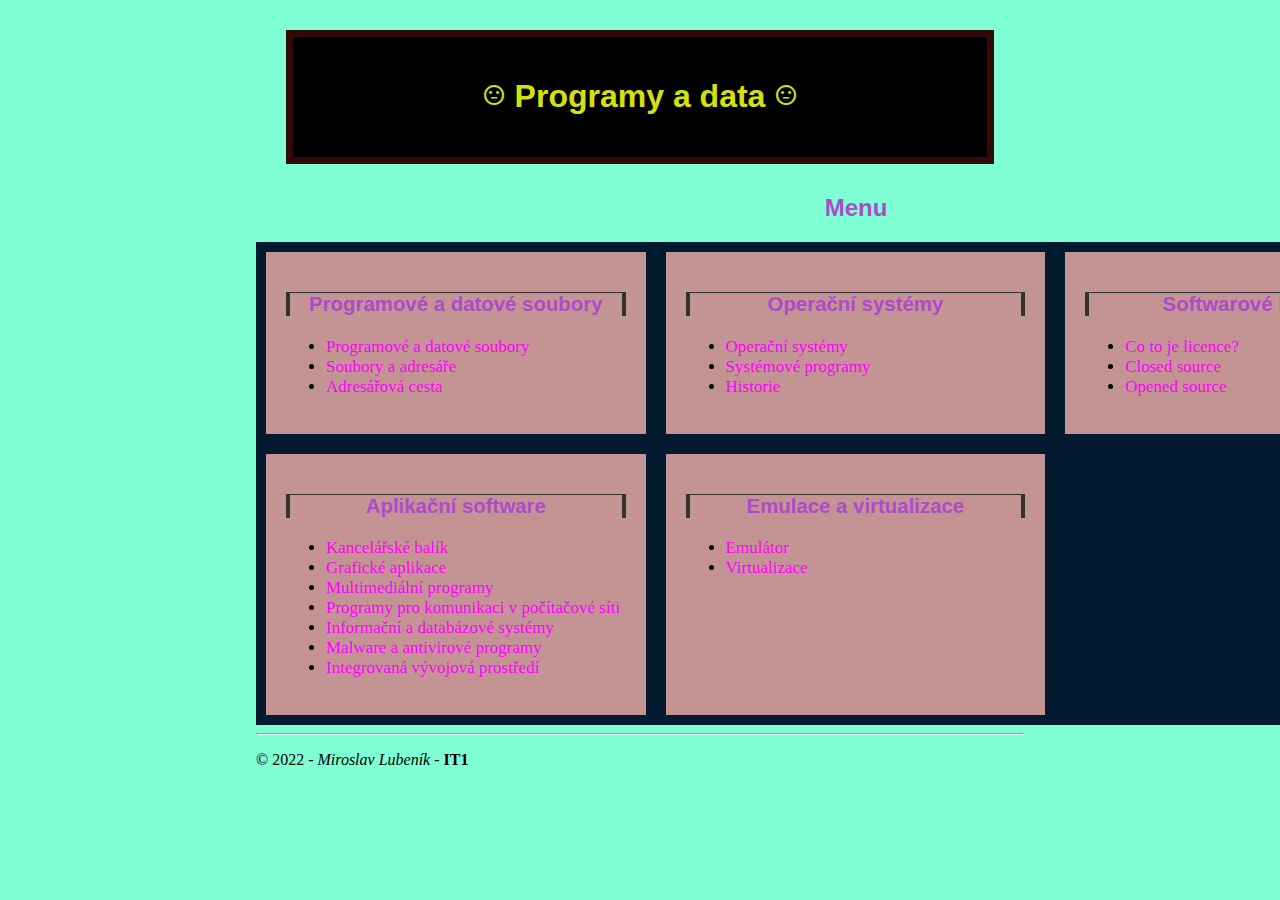
<file: index.html>
<!DOCTYPE html>
<html lang="cs">
   <head>
    <title>Úvod</title>
    <meta charset="UTF-8">
    <meta name="viewport" content="width=device-width, initial-scale=1">
    <link href="css/style.css" rel="stylesheet">
    <link href="css/main.css" rel="stylesheet">
    <link rel="stylesheet" href="https://fonts.googleapis.com/css2?family=Material+Symbols+Outlined:opsz,wght,FILL,GRAD@20..48,100..700,0..1,-50..200" />
</head>

<body id="bg2">
    <header>
        <h1><span class="material-symbols-outlined">
            sentiment_neutral
            </span> Programy a data <span class="material-symbols-outlined">
                sentiment_neutral
                </span></h1>
    </header>
    <main class="container">
        <h2>Menu</h2>
        <div class="flex-container">
            <div>
            <h3>Programové a datové soubory</h3>
            <ul>
                <li><a href="01/index.html">Programové a datové soubory</a></li>
                <li><a href="01/index.html">Soubory a adresáře</a></li>
                <li><a href="01/index.html">Adresářová cesta</a></li>
            
            </ul>
        </div>
        <div>
            <h3>Operační systémy</h3>
            <ul>
            
                <li><a href="02/index.html">Operační systémy</a></li>
                <li><a href="02/index.html"> Systémové programy</a></li>
                <li><a href="02/index.html">Historie</a></li>
             
            </ul>
        </div>
        <div>
            <h3>Softwarové licence</h3>
            <ul>
               
                <li><a href="03/index.html">Co to je licence?</a></li>
                <li><a href="03/index.html">Closed source</a></li>
                <li><a href="03/index.html">Opened source</a></li>
            </ul>
        </div>
        <div>
            <h3>Aplikační software</h3>
            <ul>
                <li><a href="04/index.html">Kancelářské balík</a></li>
                <li><a href="04/index.html">Grafické aplikace</a></li>
                <li><a href="04/index.html">Multimediální programy</a></li>
                <li><a href="04/index.html">Programy pro komunikaci v počítačové síti</a></li>
                <li><a href="04/index.html">Informační a databázové systémy</a></li>
                <li><a href="04/index.html">Malware a antivirové programy</a></li>
                <li><a href="04/index.html">Integrovaná vývojová prostředí</a></li>
            </ul>
        </div>
        <div>
            <h3>Emulace a virtualizace</h3>
            <ul>
            
                <li><a href="05/index.html">Emulátor</a></li>
                <li><a href="05/index.html">Virtualizace</a></li>
            </ul>
            </div>
      
        </div>
    </main>
    <footer>
        <hr />
        <p>&copy; 2022 - <i>Miroslav Lubeník </i> - <b>IT1</b></p>
    </footer>
</body>

</html>
</file>
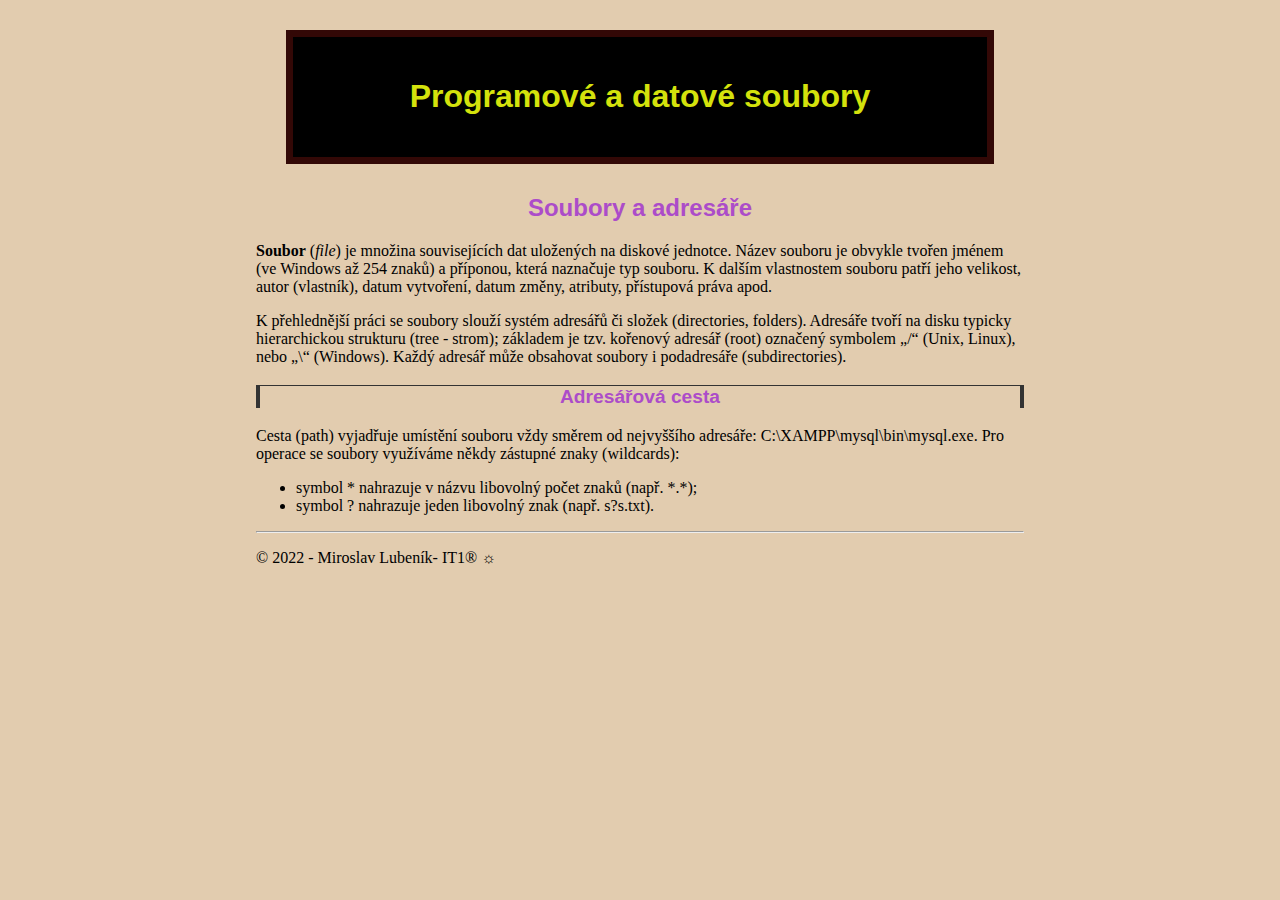
<file: 01/index.html>
<!DOCTYPE html>
<html lang="cs">
<head>
  <meta http-equiv="X-UA-Compatible" content="IE=edge">
  <title>Programové a datové soubory</title>
  <meta charset="UTF-8">
    <meta name="viewport" content="width=device-width, initial-scale=1">
    <link href="../css/style.css" rel="stylesheet">
    <link href="../css/main.css" rel="stylesheet">
    <link rel="stylesheet" href="https://fonts.googleapis.com/css2?family=Material+Symbols+Outlined:opsz,wght,FILL,GRAD@20..48,100..700,0..1,-50..200" />
</head>
<body id="bg">
  <header>
    <h1>Programové a datové soubory</h1>
  </header>
  <main>
    <h2>Soubory a adresáře</h2>
    <p><b>Soubor</b> (<i>file</i>) je množina souvisejících dat uložených na diskové jednotce. Název souboru je obvykle tvořen jménem (ve Windows až 254 znaků) a příponou, která naznačuje typ souboru. K dalším vlastnostem souboru patří jeho velikost, autor (vlastník), datum vytvoření, datum změny, atributy, přístupová práva apod.</p>
    <p>K přehlednější práci se soubory slouží systém adresářů či složek (directories, folders). Adresáře tvoří na disku typicky hierarchickou strukturu (tree - strom); základem je tzv. kořenový adresář (root) označený symbolem „/“ (Unix, Linux), nebo „\“ (Windows). Každý adresář může obsahovat soubory i podadresáře (subdirectories).</p>    
    <h3>Adresářová cesta</h3>
    <p>Cesta (path) vyjadřuje umístění souboru vždy směrem od nejvyššího adresáře: C:\XAMPP\mysql\bin\mysql.exe. Pro operace se soubory využíváme někdy zástupné znaky (wildcards):</p>
    <ul>
      <li>symbol * nahrazuje v názvu libovolný počet znaků (např. *.*);</li>
      <li>symbol ? nahrazuje jeden libovolný znak (např. s?s.txt).</li>
    </ul>    
  </main>
  <footer>
    <hr>
    <p>&copy; 2022 - Miroslav Lubeník- IT1&reg; &#x263c;</p>
  </footer>
</body>
</html>
</file>
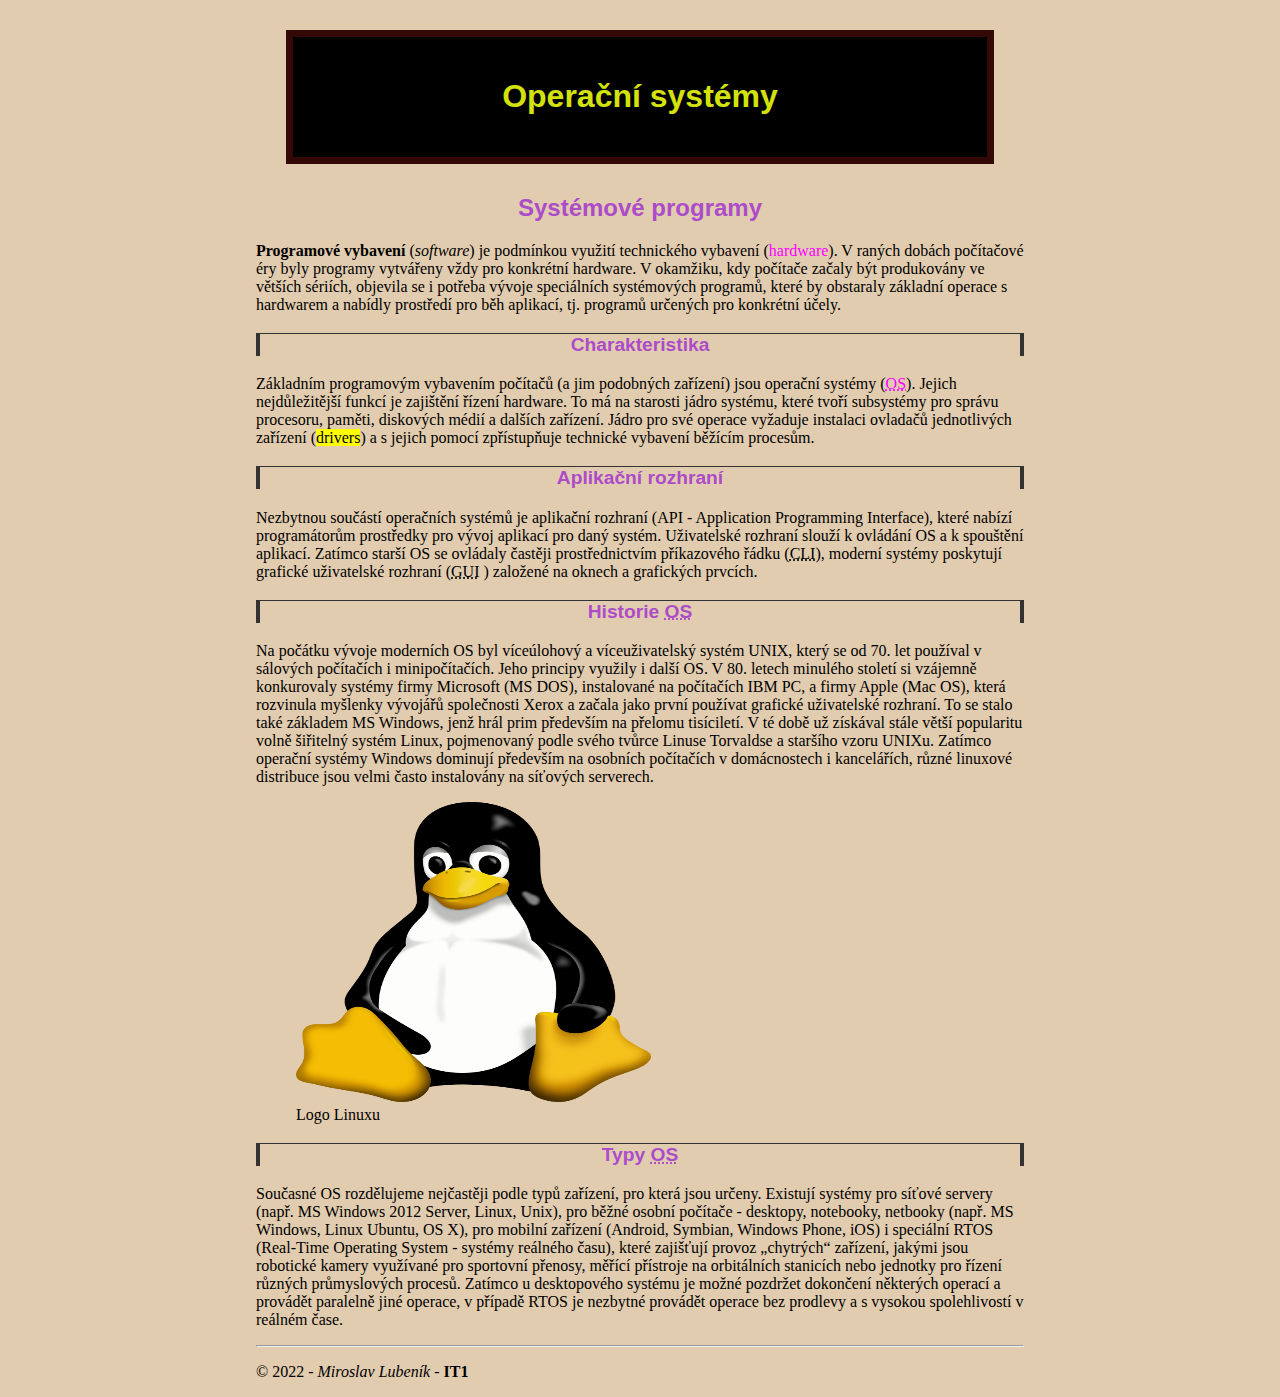
<file: 02/index.html>
<!DOCTYPE html>
<html lang="cs">
  <head>
    <title>Operační systémy</title>
    <link rel="stylesheet" href="../css/style.css">
    <meta charset="UTF-8" />
    <meta http-equiv="X-UA-Compatible" content="IE=edge" />
    <meta name="viewport" content="width=device-width, initial-scale=1" />
    <link href="../css/style.css" rel="stylesheet" />
    <link href="../css/main.css" rel="stylesheet">
    <link rel="stylesheet" href="https://fonts.googleapis.com/css2?family=Material+Symbols+Outlined:opsz,wght,FILL,GRAD@20..48,100..700,0..1,-50..200" />
  </head>
  <body id="bg">
    <header>
      <h1>Operační systémy</h1>
    </header>
    <main>
      <h2> Systémové programy</h2>
      <p>
        <strong>Programové vybavení</strong> (<em>software</em>) je podmínkou
        využití technického vybavení (<a
          href="https://en.wikipedia.org/wiki/Computer_hardware"
          >hardware</a
        >). V raných dobách počítačové éry byly programy vytvářeny vždy pro
        konkrétní hardware. V okamžiku, kdy počítače začaly být produkovány ve
        větších sériích, objevila se i potřeba vývoje speciálních systémových
        programů, které by obstaraly základní operace s hardwarem a nabídly
        prostředí pro běh aplikací, tj. programů určených pro konkrétní účely.
      </p>
      <h3> Charakteristika</h3>
      <p>
        Základním programovým vybavením počítačů (a jim podobných zařízení) jsou
        operační systémy (<a
          href="https://en.wikipedia.org/wiki/Operating_system"
          ><abbr title="Operation System">OS</abbr></a
        >). Jejich nejdůležitější funkcí je zajištění řízení hardware. To má na
        starosti jádro systému, které tvoří subsystémy pro správu procesoru,
        paměti, diskových médií a dalších zařízení. Jádro pro své operace
        vyžaduje instalaci ovladačů jednotlivých zařízení (<mark>drivers</mark>)
        a s jejich pomocí zpřístupňuje technické vybavení běžícím procesům.
      </p>
      <h3> Aplikační rozhraní</h3>
      <p>
        Nezbytnou součástí operačních systémů je aplikační rozhraní (API -
        Application Programming Interface), které nabízí programátorům
        prostředky pro vývoj aplikací pro daný systém. Uživatelské rozhraní
        slouží k ovládání OS a k spouštění aplikací. Zatímco starší OS se
        ovládaly častěji prostřednictvím příkazového řádku (<abbr
          title="Command Line
        Interface"
          >CLI</abbr
        >), moderní systémy poskytují grafické uživatelské rozhraní (<abbr
          title="Graphic User Interface"
          >GUI</abbr
        >
        ) založené na oknech a grafických prvcích.
      </p>
      <h3> Historie <abbr title="Operation System">OS</abbr></h3>
      <p>
        Na počátku vývoje moderních OS byl víceúlohový a víceuživatelský systém
        UNIX, který se od 70. let používal v sálových počítačích i
        minipočítačích. Jeho principy využily i další OS. V 80. letech minulého
        století si vzájemně konkurovaly systémy firmy Microsoft (MS DOS),
        instalované na počítačích IBM PC, a firmy Apple (Mac OS), která
        rozvinula myšlenky vývojářů společnosti Xerox a začala jako první
        používat grafické uživatelské rozhraní. To se stalo také základem MS
        Windows, jenž hrál prim především na přelomu tisíciletí. V té době už
        získával stále větší popularitu volně šiřitelný systém Linux,
        pojmenovaný podle svého tvůrce Linuse Torvaldse a staršího vzoru UNIXu.
        Zatímco operační systémy Windows dominují především na osobních
        počítačích v domácnostech i kancelářích, různé linuxové distribuce jsou
        velmi často instalovány na síťových serverech.
      </p>
      <figure>
        <img src="tucnak.png" alt="Logo Linuxu" height="300" width="355" >
        <figcaption>Logo Linuxu</figcaption>
      </figure>
      <h3> Typy <abbr title="Operation System">OS</abbr></h3>
      <p>
        Současné OS rozdělujeme nejčastěji podle typů zařízení, pro která jsou
        určeny. Existují systémy pro síťové servery (např. MS Windows 2012
        Server, Linux, Unix), pro běžné osobní počítače - desktopy, notebooky,
        netbooky (např. MS Windows, Linux Ubuntu, OS X), pro mobilní zařízení
        (Android, Symbian, Windows Phone, iOS) i speciální RTOS (Real-Time
        Operating System - systémy reálného času), které zajišťují provoz
        „chytrých“ zařízení, jakými jsou robotické kamery využívané pro
        sportovní přenosy, měřící přístroje na orbitálních stanicích nebo
        jednotky pro řízení různých průmyslových procesů. Zatímco u desktopového
        systému je možné pozdržet dokončení některých operací a provádět
        paralelně jiné operace, v případě RTOS je nezbytné provádět operace bez
        prodlevy a s vysokou spolehlivostí v reálném čase.
      </p>
    </main>
    <footer>
      <hr />
      <p>&copy; 2022 - <i>Miroslav Lubeník </i> - <b>IT1</b></p>
    </footer>
  </body>
</html>
</file>
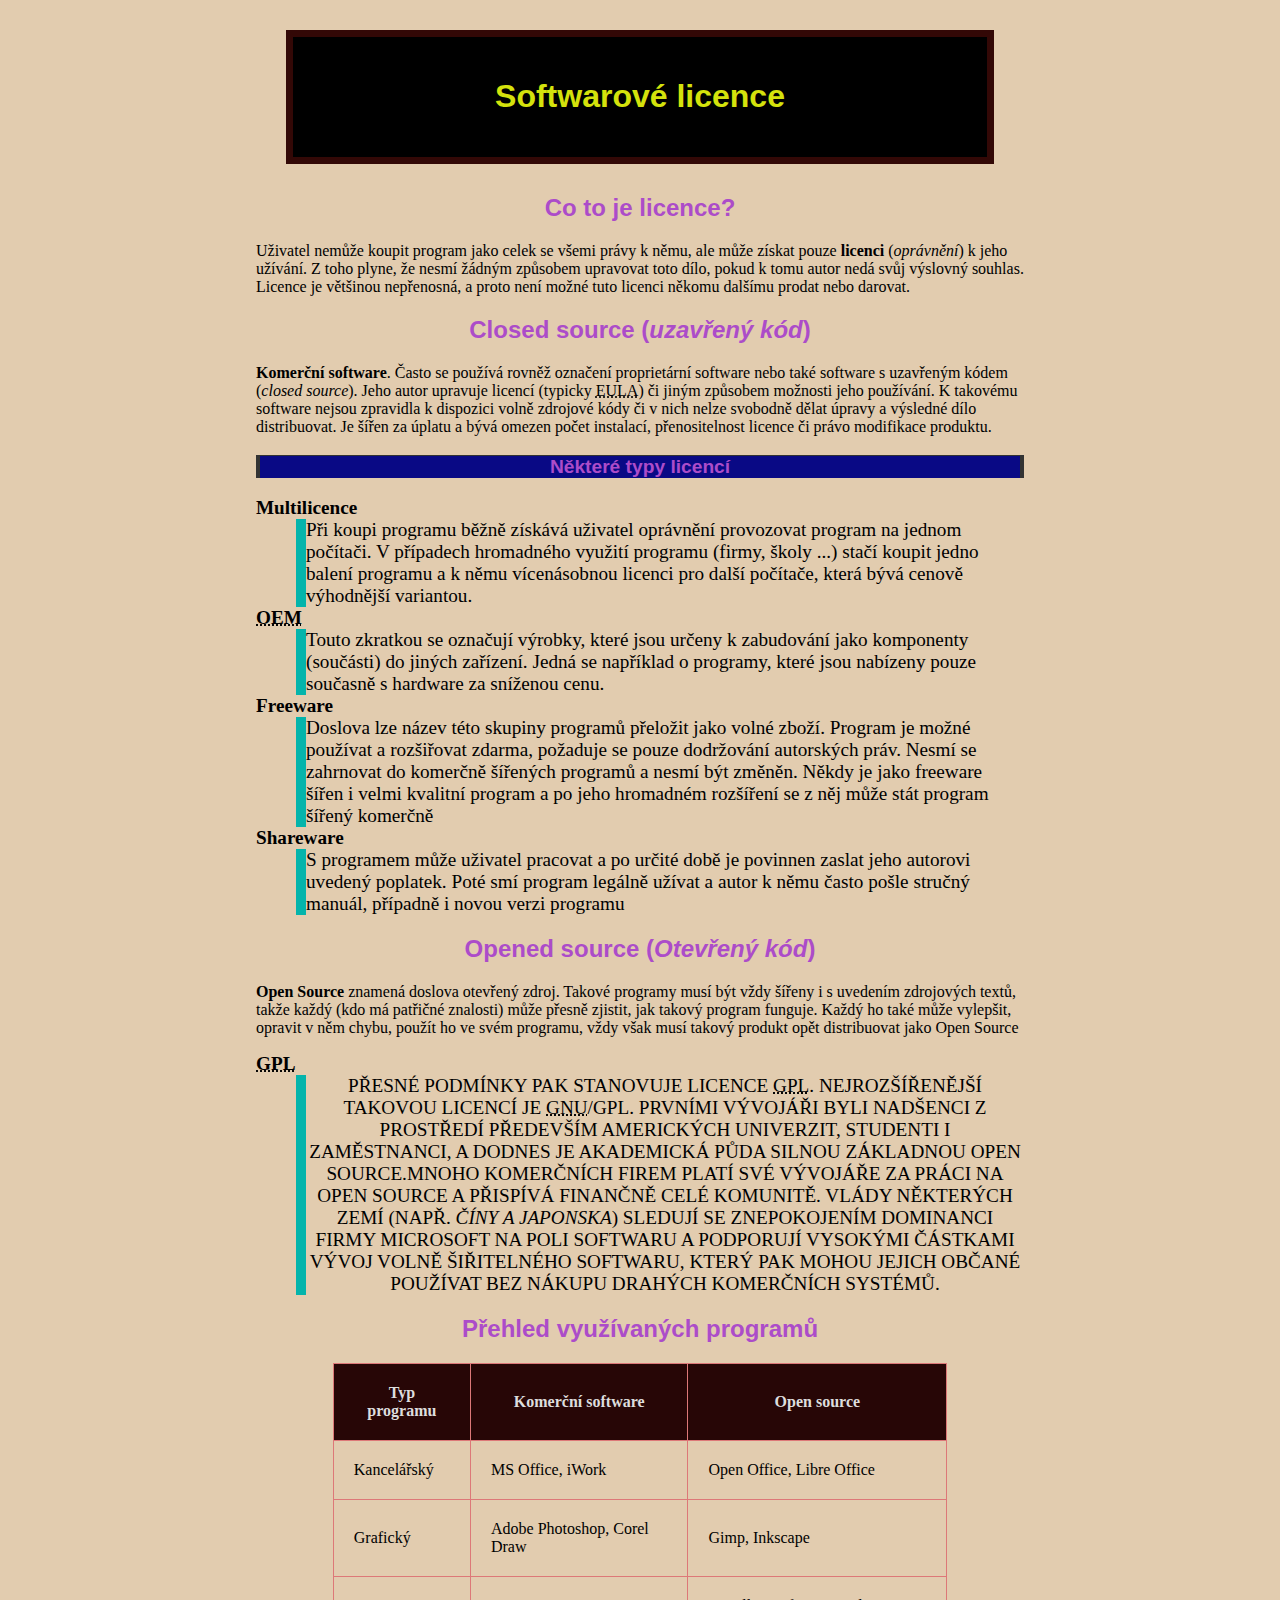
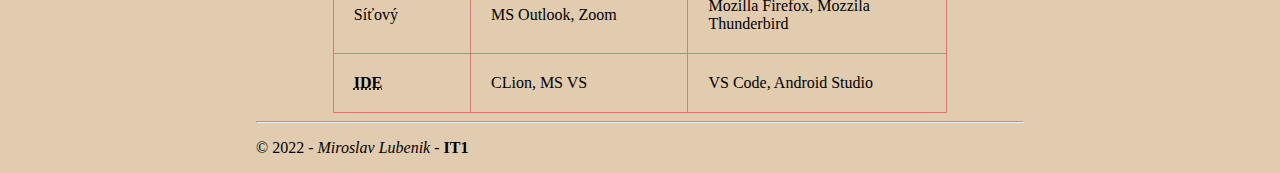
<file: 03/index.html>
<!DOCTYPE html>
<html lang="cs">

<head>
    <title>Softwarové licence</title>
    
    <meta http-equiv="X-UA-Compatible" content="IE=edge" />
    
    
    <meta charset="UTF-8">
    <meta name="viewport" content="width=device-width, initial-scale=1">
    <link href="../css/style.css" rel="stylesheet">
    <link href="../css/main.css" rel="stylesheet">
    <link rel="stylesheet" href="https://fonts.googleapis.com/css2?family=Material+Symbols+Outlined:opsz,wght,FILL,GRAD@20..48,100..700,0..1,-50..200" />
</head>

<body id="bg">
    <header>
        <h1>Softwarové licence</h1>
    </header>
    <main>
        <h2>Co to je licence?</h2>
        <p>
            Uživatel nemůže koupit program jako celek se všemi právy k němu, ale
            může získat pouze <strong>licenci</strong> (<em>oprávnění</em>) k jeho
            užívání. Z toho plyne, že nesmí žádným způsobem upravovat toto dílo,
            pokud k tomu autor nedá svůj výslovný souhlas. Licence je většinou
            nepřenosná, a proto není možné tuto licenci někomu dalšímu prodat nebo
            darovat.
        </p>
        <h2>Closed source (<em>uzavřený kód</em>)</h2>
        <p>
            <b>Komerční software</b>. Často se používá rovněž označení proprietární
            software nebo také software s uzavřeným kódem (<i>closed source</i>).
            Jeho autor upravuje licencí (typicky
            <abbr title="End-User-License-Agreement">EULA</abbr>) či jiným způsobem
            možnosti jeho používání. K takovému software nejsou zpravidla k
            dispozici volně zdrojové kódy či v nich nelze svobodně dělat úpravy a
            výsledné dílo distribuovat. Je šířen za úplatu a bývá omezen počet
            instalací, přenositelnost licence či právo modifikace produktu.
        </p>
        <h3 class="bg-blue">Některé typy licencí</h3>
        <dl>
            <dt>Multilicence</dt>
            <dd>
                Při koupi programu běžně získává uživatel oprávnění provozovat program
                na jednom počítači. V případech hromadného využití programu (firmy,
                školy ...) stačí koupit jedno balení programu a k němu vícenásobnou
                licenci pro další počítače, která bývá cenově výhodnější variantou.
            </dd>
            <dt>
                <abbr title="Original Equipment Manufacturer, česky: původní výrobce zařízení">OEM</abbr>
            </dt>
            <dd>
                Touto zkratkou se označují výrobky, které jsou určeny k zabudování
                jako komponenty (součásti) do jiných zařízení. Jedná se například o
                programy, které jsou nabízeny pouze současně s hardware za sníženou
                cenu.
            </dd>
            <dt>Freeware</dt>
            <dd>
                Doslova lze název této skupiny programů přeložit jako volné zboží.
                Program je možné používat a rozšiřovat zdarma, požaduje se pouze
                dodržování autorských práv. Nesmí se zahrnovat do komerčně šířených
                programů a nesmí být změněn. Někdy je jako freeware šířen i velmi
                kvalitní program a po jeho hromadném rozšíření se z něj může stát
                program šířený komerčně
            </dd>
            <dt>Shareware</dt>
            <dd>
                S programem může uživatel pracovat a po určité době je povinnen zaslat
                jeho autorovi uvedený poplatek. Poté smí program legálně užívat a
                autor k němu často pošle stručný manuál, případně i novou verzi
                programu
            </dd>
            <h2>Opened source (<em>Otevřený kód</em>)</h2>
            <p>
                <b>Open Source</b> znamená doslova otevřený zdroj. Takové programy musí
                být vždy šířeny i s uvedením zdrojových textů, takže každý (kdo má
                patřičné znalosti) může přesně zjistit, jak takový program funguje.
                Každý ho také může vylepšit, opravit v něm chybu, použít ho ve svém
                programu, vždy však musí takový produkt opět distribuovat jako Open
                Source
            </p>
            <dt>
                <abbr title="General Public Licence - všeobecná veřejná licence">GPL</abbr>
            </dt>
            <dd class="text-center">
                Přesné podmínky pak stanovuje licence
                <abbr title="General Public Licence - všeobecná veřejná licence">GPL</abbr>. Nejrozšířenější takovou
                licencí je
                <abbr title="GNU
            General Public Licence">GNU</abbr>/GPL. Prvními vývojáři byli nadšenci z prostředí především amerických
                univerzit, studenti i zaměstnanci, a dodnes je akademická půda silnou
                základnou Open Source.Mnoho komerčních firem platí své vývojáře za práci
                na Open Source a přispívá finančně celé komunitě. Vlády některých zemí
                (např. <i>Číny a Japonska</i>) sledují se znepokojením dominanci firmy
                Microsoft na poli softwaru a podporují vysokými částkami vývoj volně
                šiřitelného softwaru, který pak mohou jejich občané používat bez nákupu
                drahých komerčních systémů.
            </dd>
        </dl>
        <h2>Přehled využívaných programů</h2>
        <table border="1" class="center">
            <tr>
                <th>Typ programu</th>
                <th>Komerční software</th>
                <th>Open source</th>
            </tr>
            <tr>
                <td>Kancelářský</td>
                <td>MS Office, iWork</td>
                <td>Open Office, Libre Office</td>
            </tr>
            <tr>
                <td>Grafický</td>
                <td>Adobe Photoshop, Corel Draw</td>
                <td>Gimp, Inkscape</td>
            </tr>
            <tr>
                <td>Síťový</td>
                <td>MS Outlook, Zoom</td>
                <td>Mozilla Firefox, Mozzila Thunderbird</td>
            </tr>
            <tr>
                <td class="text-bold"><abbr title="Vývojová prostředí">IDE</abbr></td>
                <td>CLion, MS VS</td>
                <td>VS Code, Android Studio</td>
            </tr>
        </table>
    </main>
    <footer>
        <hr />
        <p>&copy; 2022 - <i>Miroslav Lubenik </i> - <b>IT1</b></p>
    </footer>
</body>

</html>
</file>
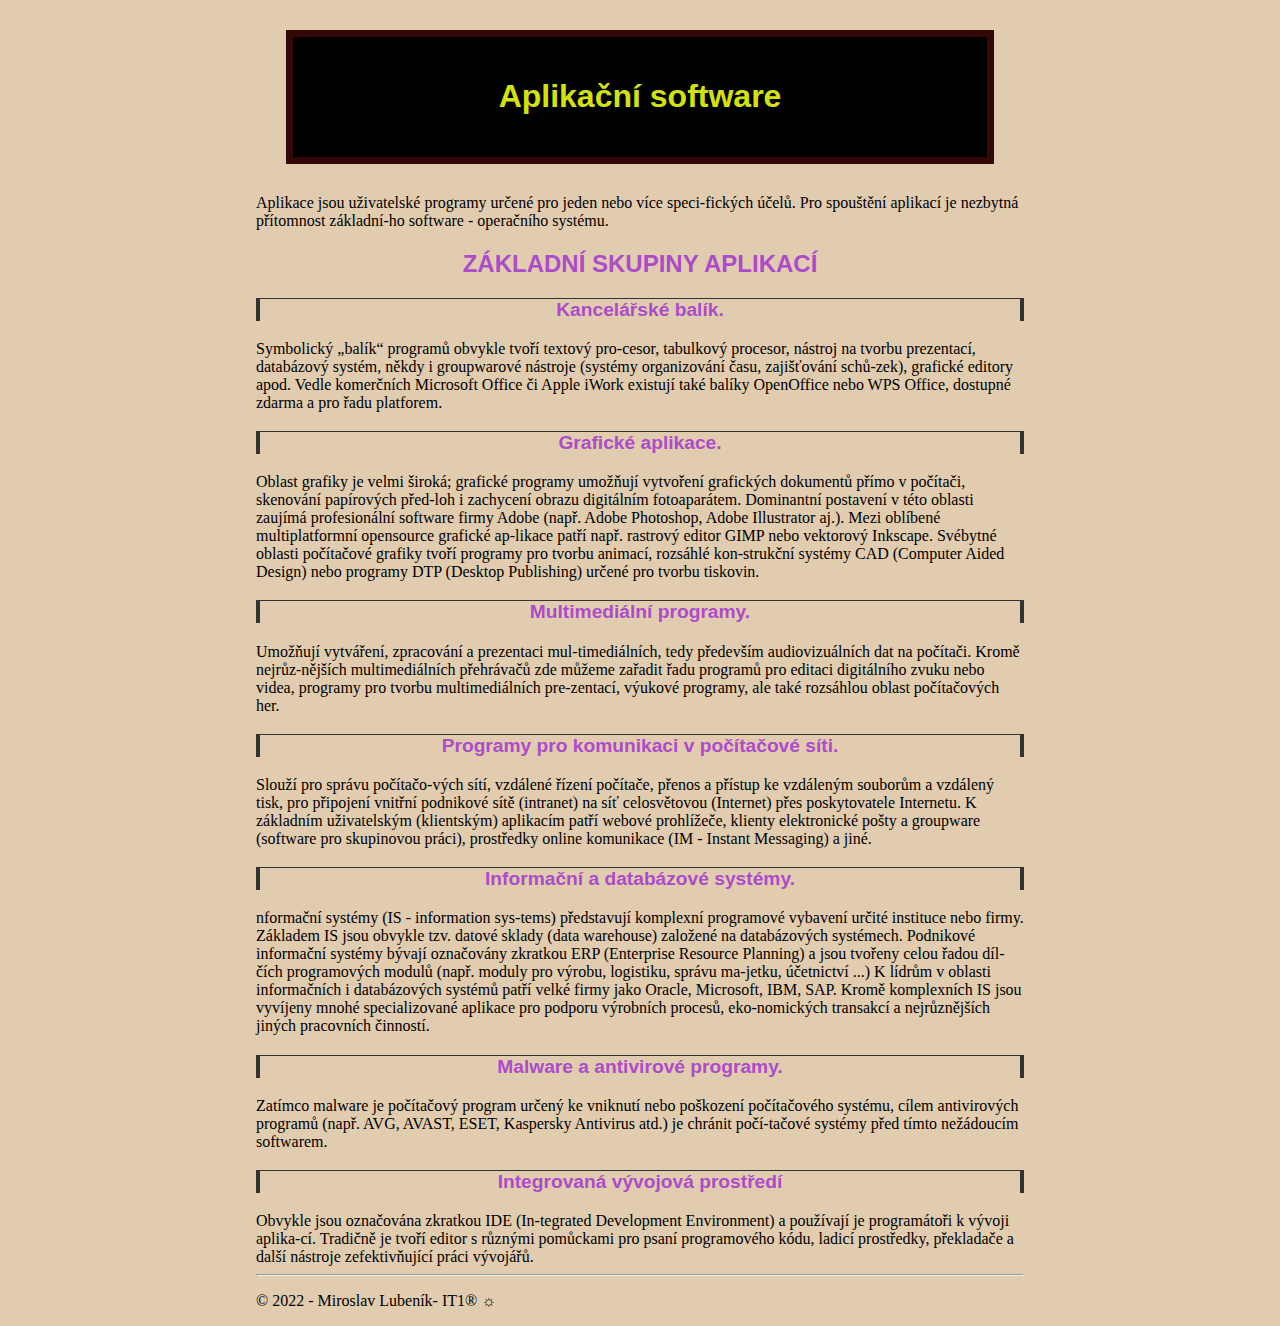
<file: 04/index.html>
<!DOCTYPE html>
<html lang="cs">
<head>
  
  <meta http-equiv="X-UA-Compatible" content="IE=edge">

  <title>Aplikační software</title>
  <meta charset="UTF-8">
    <meta name="viewport" content="width=device-width, initial-scale=1">
    <link href="../css/style.css" rel="stylesheet">
    <link href="../css/main.css" rel="stylesheet">
    <link rel="stylesheet" href="https://fonts.googleapis.com/css2?family=Material+Symbols+Outlined:opsz,wght,FILL,GRAD@20..48,100..700,0..1,-50..200" />
</head>
<body id="bg">
  <header>
    <h1>Aplikační software</h1>
  </header>
  <main>
   Aplikace jsou uživatelské programy určené pro jeden nebo více speci-fických účelů. Pro spouštění aplikací je nezbytná přítomnost základní-ho software - operačního systému.
       <h2>ZÁKLADNÍ SKUPINY APLIKACÍ</h2>
       <h3>Kancelářské balík.</h3>
       Symbolický „balík“ programů obvykle tvoří textový pro-cesor, tabulkový procesor, nástroj na tvorbu prezentací, databázový systém, někdy i groupwarové nástroje (systémy organizování času, zajišťování schů-zek), grafické editory apod. Vedle komerčních Microsoft Office či Apple iWork existují také balíky OpenOffice nebo WPS Office, dostupné zdarma a pro řadu platforem.
       <h3>Grafické aplikace.</h3>
       Oblast grafiky je velmi široká; grafické programy umožňují vytvoření grafických dokumentů přímo v počítači, skenování papírových před-loh i zachycení obrazu digitálním fotoaparátem. Dominantní postavení v této oblasti zaujímá profesionální software firmy Adobe (např. Adobe Photoshop, Adobe Illustrator aj.). Mezi oblíbené multiplatformní opensource grafické ap-likace  patří  např.  rastrový  editor  GIMP  nebo  vektorový  Inkscape.  Svébytné oblasti počítačové grafiky tvoří programy pro tvorbu animací, rozsáhlé kon-strukční systémy CAD (Computer Aided Design) nebo programy DTP (Desktop Publishing) určené pro tvorbu tiskovin.
       <h3>Multimediální programy.</h3>
       Umožňují vytváření, zpracování a prezentaci mul-timediálních, tedy především audiovizuálních dat na počítači. Kromě nejrůz-nějších multimediálních přehrávačů zde můžeme zařadit řadu programů pro editaci digitálního zvuku nebo videa, programy pro tvorbu multimediálních pre-zentací, výukové programy, ale také rozsáhlou oblast počítačových her. 
       <h3>Programy pro komunikaci v počítačové síti.</h3>
       Slouží pro správu počítačo-vých sítí, vzdálené řízení počítače, přenos a přístup ke vzdáleným souborům a vzdálený tisk, pro připojení vnitřní podnikové sítě (intranet) na síť celosvětovou (Internet) přes poskytovatele Internetu. K základním uživatelským (klientským) aplikacím  patří  webové  prohlížeče,  klienty  elektronické  pošty  a  groupware (software pro skupinovou práci), prostředky online komunikace (IM  -  Instant Messaging) a jiné.
       <h3>Informační a databázové systémy.</h3>
       nformační systémy (IS - information sys-tems) představují komplexní programové vybavení určité instituce nebo firmy. Základem IS jsou obvykle tzv. datové sklady  (data warehouse) založené na databázových systémech. Podnikové informační systémy bývají označovány zkratkou ERP (Enterprise Resource Planning) a jsou tvořeny celou řadou díl-čích programových modulů (např. moduly pro výrobu, logistiku, správu ma-jetku, účetnictví ...) K lídrům v oblasti informačních i databázových systémů patří velké firmy jako Oracle, Microsoft, IBM, SAP. Kromě komplexních IS jsou vyvíjeny mnohé specializované aplikace pro podporu výrobních procesů, eko-nomických transakcí a nejrůznějších jiných pracovních činností.
       <h3>Malware a antivirové programy.</h3>
       Zatímco  malware  je  počítačový  program určený ke vniknutí nebo poškození počítačového systému, cílem antivirových programů (např. AVG, AVAST, ESET, Kaspersky Antivirus atd.) je chránit počí-tačové systémy před tímto nežádoucím softwarem.
       <h3>Integrovaná vývojová prostředí</h3>
       Obvykle jsou označována zkratkou IDE (In-tegrated Development Environment) a používají je programátoři k vývoji aplika-cí. Tradičně je tvoří editor s různými pomůckami pro psaní programového kódu, ladicí prostředky, překladače a další nástroje zefektivňující práci vývojářů.


  </main>
  <footer>
    <hr>
    <p>&copy; 2022 - Miroslav Lubeník- IT1&reg; &#x263c;</p>
  </footer>
</body>
</html>
</file>
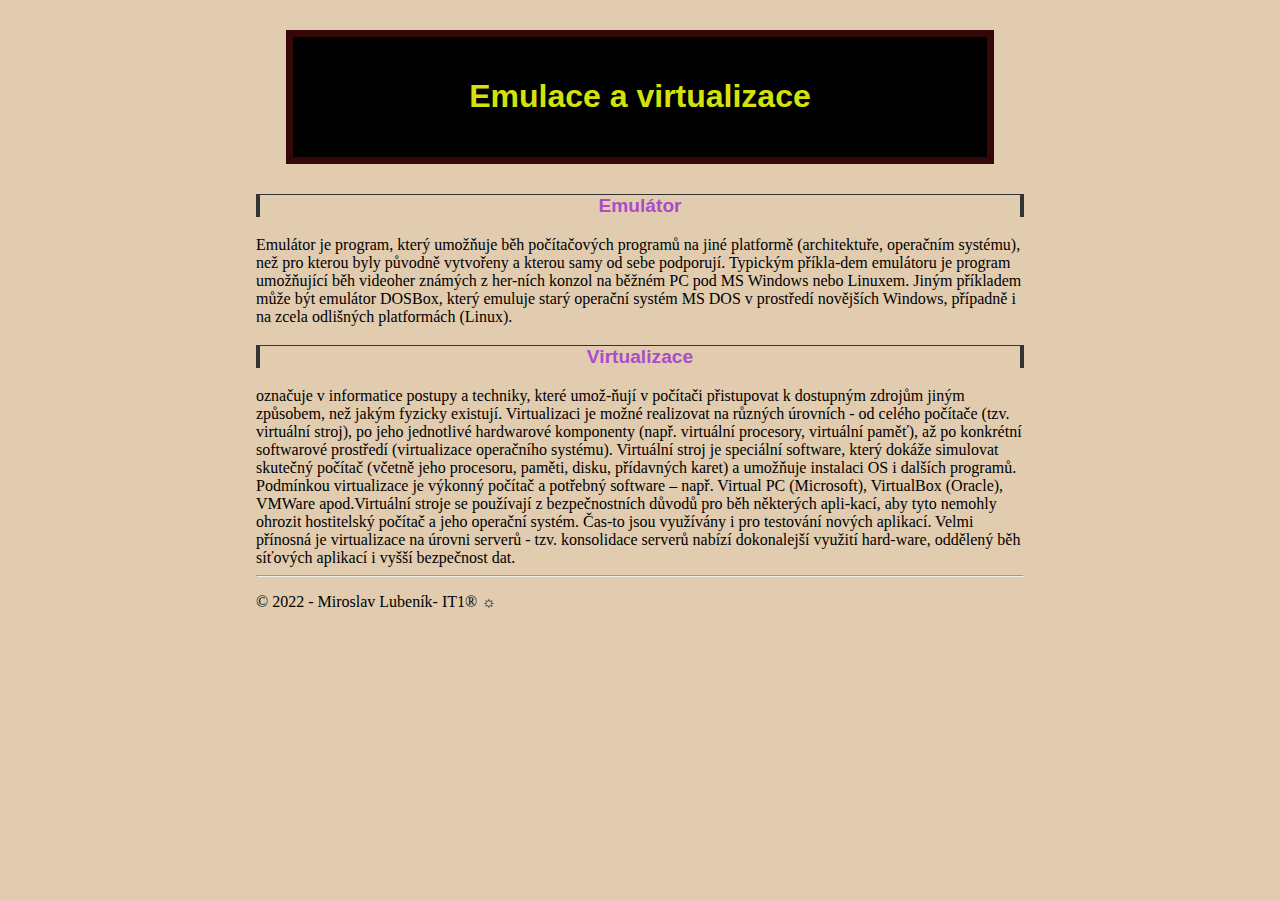
<file: 05/index.html>
<!DOCTYPE html>
<html lang="cs">
<head>
  
  <meta http-equiv="X-UA-Compatible" content="IE=edge">
  
  <title>Emulace a virtualizace</title>
  <meta charset="UTF-8">
    <meta name="viewport" content="width=device-width, initial-scale=1">
    <link href="../css/style.css" rel="stylesheet">
    <link href="../css/main.css" rel="stylesheet">
    <link rel="stylesheet" href="https://fonts.googleapis.com/css2?family=Material+Symbols+Outlined:opsz,wght,FILL,GRAD@20..48,100..700,0..1,-50..200" />
</head>
<body id="bg">
  <header>
    <h1>Emulace a virtualizace</h1>
  </header>
  <main>
   <h3>Emulátor</h3>
   Emulátor je program, který umožňuje běh počítačových programů na jiné platformě (architektuře, operačním systému), než pro kterou byly původně vytvořeny a kterou samy od sebe podporují. Typickým příkla-dem emulátoru je program umožňující běh videoher známých z her-ních konzol na běžném PC pod MS Windows nebo Linuxem. Jiným příkladem může být emulátor DOSBox, který emuluje starý operační systém MS DOS v prostředí novějších Windows, případně i na zcela odlišných platformách (Linux).
   <h3>Virtualizace</h3>
   označuje v informatice postupy a techniky, které umož-ňují  v  počítači  přistupovat  k  dostupným  zdrojům  jiným  způsobem, než jakým fyzicky existují. Virtualizaci je možné realizovat na různých úrovních - od celého počítače (tzv. virtuální stroj), po jeho jednotlivé hardwarové komponenty (např. virtuální procesory, virtuální paměť), až po konkrétní softwarové prostředí (virtualizace operačního systému). Virtuální stroj je speciální software, který dokáže simulovat skutečný počítač (včetně jeho procesoru, paměti, disku, přídavných karet) a umožňuje instalaci OS i dalších programů. Podmínkou virtualizace je výkonný počítač a potřebný software – např. Virtual PC (Microsoft), VirtualBox (Oracle), VMWare apod.Virtuální stroje se používají z bezpečnostních důvodů pro běh některých apli-kací, aby tyto nemohly ohrozit hostitelský počítač a jeho operační systém. Čas-to jsou využívány i pro testování nových aplikací. Velmi přínosná je virtualizace na úrovni serverů - tzv. konsolidace serverů nabízí dokonalejší využití hard-ware, oddělený běh síťových aplikací i vyšší bezpečnost dat.


  </main>
  <footer>
    <hr>
    <p>&copy; 2022 - Miroslav Lubeník- IT1&reg; &#x263c;</p>
  </footer>
</body>
</html>
</file>
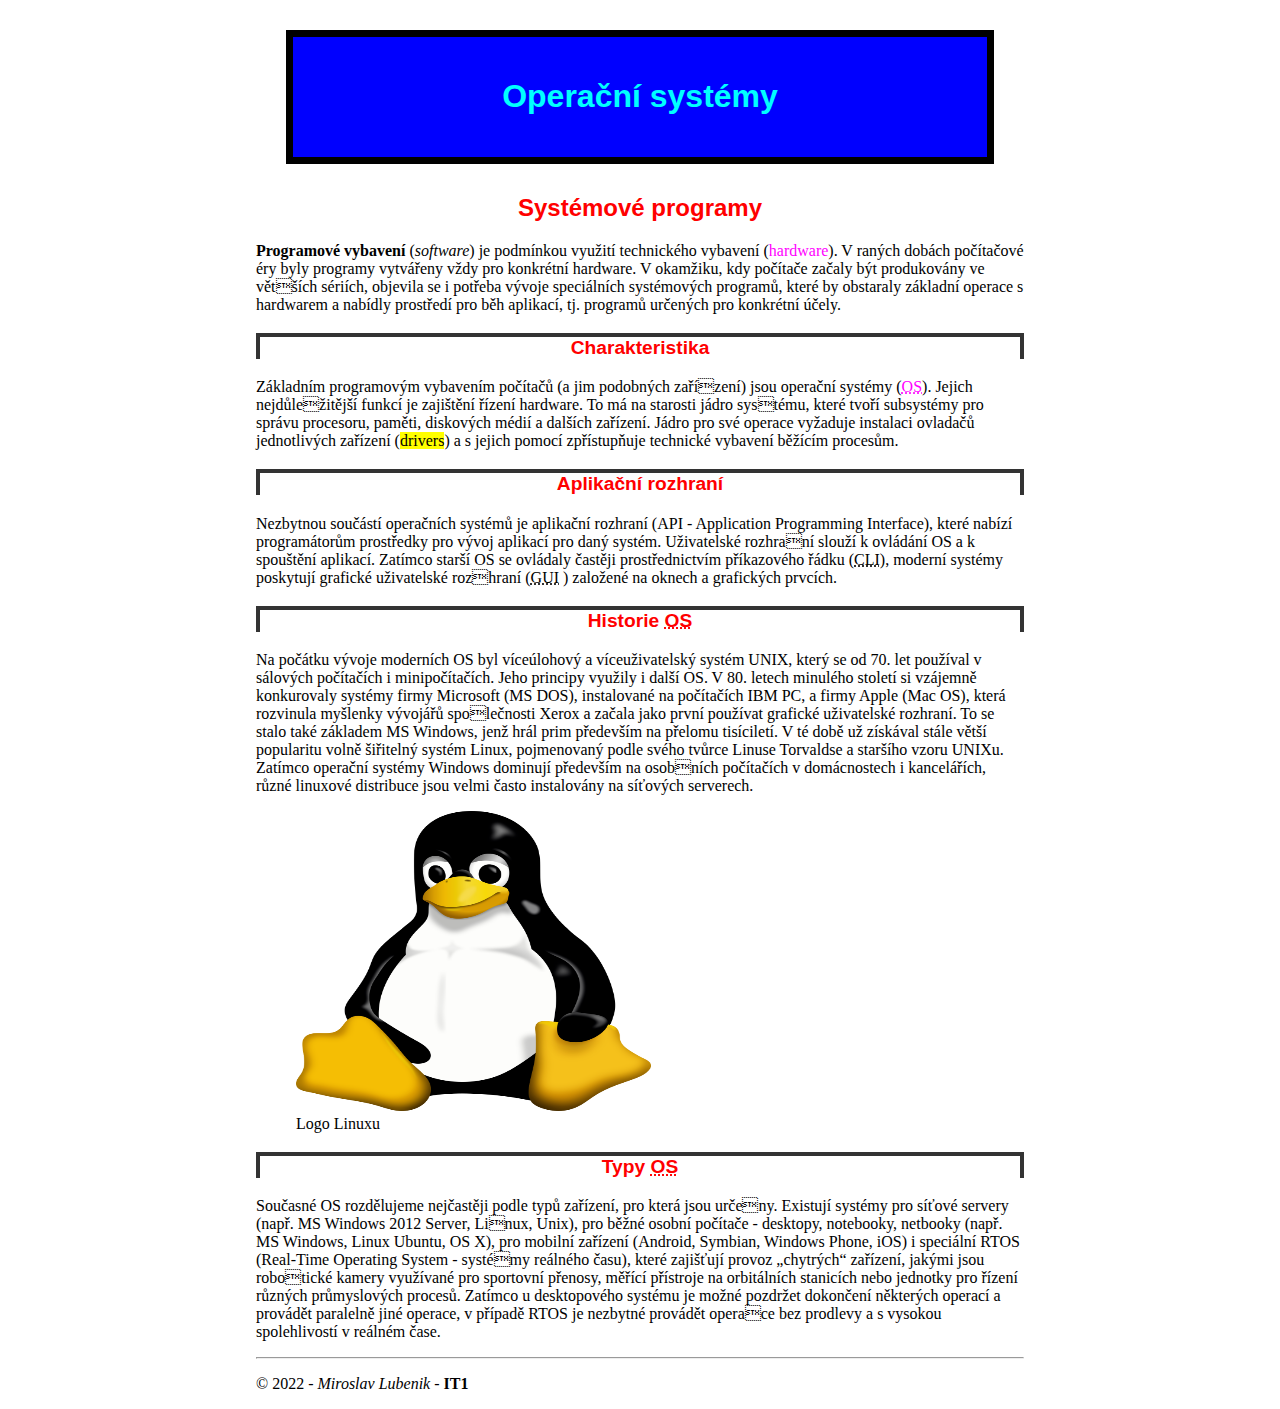
<file: programy-a-data/02/index.html>
<!DOCTYPE html>
<html lang="cs">
  <head>
    <title>Operační systémy</title>
    <link rel="stylesheet" href="../css/style.css">
    <meta charset="UTF-8" />
    <meta http-equiv="X-UA-Compatible" content="IE=edge" />
    <meta name="viewport" content="width=device-width, initial-scale=1" />
    <link href="../css/style.css" rel="stylesheet" />
  </head>
  <body>
    <header>
      <h1>Operační systémy</h1>
    </header>
    <main>
      <h2> Systémové programy</h2>
      <p>
        <strong>Programové vybavení</strong> (<em>software</em>) je podmínkou
        využití technického vybavení (<a
          href="https://en.wikipedia.org/wiki/Computer_hardware"
          >hardware</a
        >). V raných dobách počítačové éry byly programy vytvářeny vždy pro
        konkrétní hardware. V okamžiku, kdy počítače začaly být produkovány ve
        větších sériích, objevila se i potřeba vývoje speciálních systémových
        programů, které by obstaraly základní operace s hardwarem a nabídly
        prostředí pro běh aplikací, tj. programů určených pro konkrétní účely.
      </p>
      <h3> Charakteristika</h3>
      <p>
        Základním programovým vybavením počítačů (a jim podobných zařízení) jsou
        operační systémy (<a
          href="https://en.wikipedia.org/wiki/Operating_system"
          ><abbr title="Operation System">OS</abbr></a
        >). Jejich nejdůležitější funkcí je zajištění řízení hardware. To má na
        starosti jádro systému, které tvoří subsystémy pro správu procesoru,
        paměti, diskových médií a dalších zařízení. Jádro pro své operace
        vyžaduje instalaci ovladačů jednotlivých zařízení (<mark>drivers</mark>)
        a s jejich pomocí zpřístupňuje technické vybavení běžícím procesům.
      </p>
      <h3> Aplikační rozhraní</h3>
      <p>
        Nezbytnou součástí operačních systémů je aplikační rozhraní (API -
        Application Programming Interface), které nabízí programátorům
        prostředky pro vývoj aplikací pro daný systém. Uživatelské rozhraní
        slouží k ovládání OS a k spouštění aplikací. Zatímco starší OS se
        ovládaly častěji prostřednictvím příkazového řádku (<abbr
          title="Command Line
        Interface"
          >CLI</abbr
        >), moderní systémy poskytují grafické uživatelské rozhraní (<abbr
          title="Graphic User Interface"
          >GUI</abbr
        >
        ) založené na oknech a grafických prvcích.
      </p>
      <h3> Historie <abbr title="Operation System">OS</abbr></h3>
      <p>
        Na počátku vývoje moderních OS byl víceúlohový a víceuživatelský systém
        UNIX, který se od 70. let používal v sálových počítačích i
        minipočítačích. Jeho principy využily i další OS. V 80. letech minulého
        století si vzájemně konkurovaly systémy firmy Microsoft (MS DOS),
        instalované na počítačích IBM PC, a firmy Apple (Mac OS), která
        rozvinula myšlenky vývojářů společnosti Xerox a začala jako první
        používat grafické uživatelské rozhraní. To se stalo také základem MS
        Windows, jenž hrál prim především na přelomu tisíciletí. V té době už
        získával stále větší popularitu volně šiřitelný systém Linux,
        pojmenovaný podle svého tvůrce Linuse Torvaldse a staršího vzoru UNIXu.
        Zatímco operační systémy Windows dominují především na osobních
        počítačích v domácnostech i kancelářích, různé linuxové distribuce jsou
        velmi často instalovány na síťových serverech.
      </p>
      <figure>
        <img src="tucnak.png" alt="Logo Linuxu" height="300" width="355" >
        <figcaption>Logo Linuxu</figcaption>
      </figure>
      <h3> Typy <abbr title="Operation System">OS</abbr></h3>
      <p>
        Současné OS rozdělujeme nejčastěji podle typů zařízení, pro která jsou
        určeny. Existují systémy pro síťové servery (např. MS Windows 2012
        Server, Linux, Unix), pro běžné osobní počítače - desktopy, notebooky,
        netbooky (např. MS Windows, Linux Ubuntu, OS X), pro mobilní zařízení
        (Android, Symbian, Windows Phone, iOS) i speciální RTOS (Real-Time
        Operating System - systémy reálného času), které zajišťují provoz
        „chytrých“ zařízení, jakými jsou robotické kamery využívané pro
        sportovní přenosy, měřící přístroje na orbitálních stanicích nebo
        jednotky pro řízení různých průmyslových procesů. Zatímco u desktopového
        systému je možné pozdržet dokončení některých operací a provádět
        paralelně jiné operace, v případě RTOS je nezbytné provádět operace bez
        prodlevy a s vysokou spolehlivostí v reálném čase.
      </p>
    </main>
    <footer>
      <hr />
      <p>&copy; 2022 - <i>Miroslav Lubenik </i> - <b>IT1</b></p>
    </footer>
  </body>
</html>
</file>
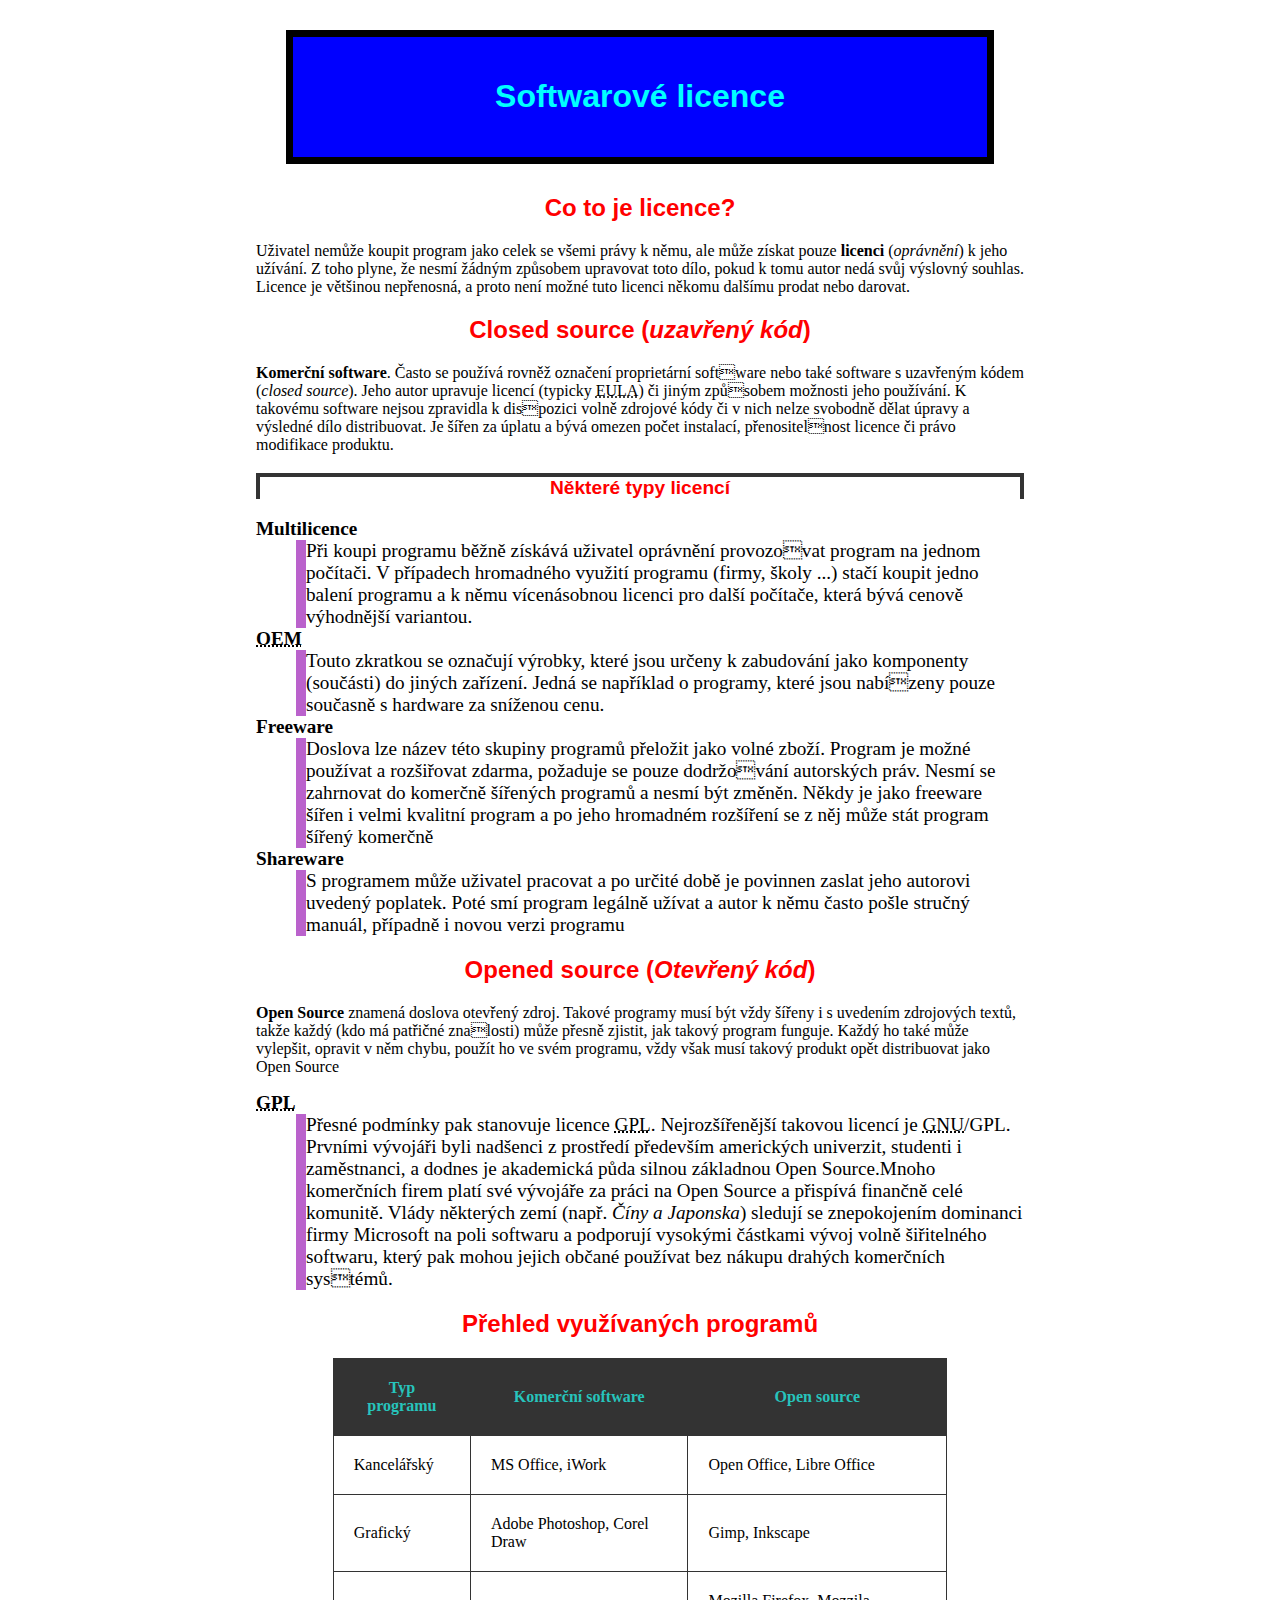
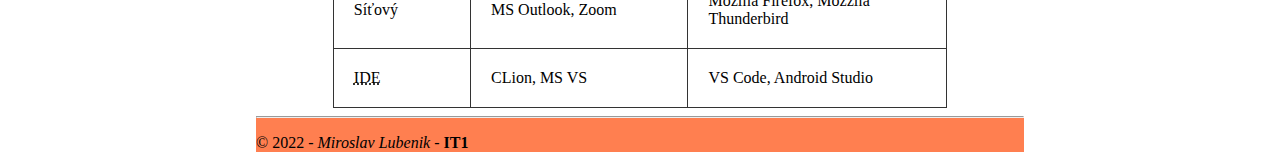
<file: programy-a-data/03/index.html>
<!DOCTYPE html>
<html lang="cs">

<head>
    <title>Softwarové licence</title>
    <link rel="stylesheet" href="../css/style.css" />
    <meta charset="UTF-8" />
    <meta http-equiv="X-UA-Compatible" content="IE=edge" />
    <meta name="viewport" content="width=device-width, initial-scale=1" />
    <link href="../css/style.css" rel="stylesheet" />
</head>

<body>
    <header>
        <h1>Softwarové licence</h1>
    </header>
    <main>
        <h2>Co to je licence?</h2>
        <p>
            Uživatel nemůže koupit program jako celek se všemi právy k němu, ale
            může získat pouze <strong>licenci</strong> (<em>oprávnění</em>) k jeho
            užívání. Z toho plyne, že nesmí žádným způsobem upravovat toto dílo,
            pokud k tomu autor nedá svůj výslovný souhlas. Licence je většinou
            nepřenosná, a proto není možné tuto licenci někomu dalšímu prodat nebo
            darovat.
        </p>
        <h2>Closed source (<em>uzavřený kód</em>)</h2>
        <p>
            <b>Komerční software</b>. Často se používá rovněž označení proprietární
            software nebo také software s uzavřeným kódem (<i>closed source</i>).
            Jeho autor upravuje licencí (typicky
            <abbr title="End-User-License-Agreement">EULA</abbr>) či jiným způsobem
            možnosti jeho používání. K takovému software nejsou zpravidla k
            dispozici volně zdrojové kódy či v nich nelze svobodně dělat úpravy a
            výsledné dílo distribuovat. Je šířen za úplatu a bývá omezen počet
            instalací, přenositelnost licence či právo modifikace produktu.
        </p>
        <h3>Některé typy licencí</h3>
        <dl>
            <dt>Multilicence</dt>
            <dd>
                Při koupi programu běžně získává uživatel oprávnění provozovat program
                na jednom počítači. V případech hromadného využití programu (firmy,
                školy ...) stačí koupit jedno balení programu a k němu vícenásobnou
                licenci pro další počítače, která bývá cenově výhodnější variantou.
            </dd>
            <dt>
                <abbr title="Original Equipment Manufacturer, česky: původní výrobce zařízení">OEM</abbr>
            </dt>
            <dd>
                Touto zkratkou se označují výrobky, které jsou určeny k zabudování
                jako komponenty (součásti) do jiných zařízení. Jedná se například o
                programy, které jsou nabízeny pouze současně s hardware za sníženou
                cenu.
            </dd>
            <dt>Freeware</dt>
            <dd>
                Doslova lze název této skupiny programů přeložit jako volné zboží.
                Program je možné používat a rozšiřovat zdarma, požaduje se pouze
                dodržování autorských práv. Nesmí se zahrnovat do komerčně šířených
                programů a nesmí být změněn. Někdy je jako freeware šířen i velmi
                kvalitní program a po jeho hromadném rozšíření se z něj může stát
                program šířený komerčně
            </dd>
            <dt>Shareware</dt>
            <dd>
                S programem může uživatel pracovat a po určité době je povinnen zaslat
                jeho autorovi uvedený poplatek. Poté smí program legálně užívat a
                autor k němu často pošle stručný manuál, případně i novou verzi
                programu
            </dd>
            <h2>Opened source (<em>Otevřený kód</em>)</h2>
            <p>
                <b>Open Source</b> znamená doslova otevřený zdroj. Takové programy musí
                být vždy šířeny i s uvedením zdrojových textů, takže každý (kdo má
                patřičné znalosti) může přesně zjistit, jak takový program funguje.
                Každý ho také může vylepšit, opravit v něm chybu, použít ho ve svém
                programu, vždy však musí takový produkt opět distribuovat jako Open
                Source
            </p>
            <dt>
                <abbr title="General Public Licence - všeobecná veřejná licence">GPL</abbr>
            </dt>
            <dd>
                Přesné podmínky pak stanovuje licence
                <abbr title="General Public Licence - všeobecná veřejná licence">GPL</abbr>. Nejrozšířenější takovou
                licencí je
                <abbr title="GNU
            General Public Licence">GNU</abbr>/GPL. Prvními vývojáři byli nadšenci z prostředí především amerických
                univerzit, studenti i zaměstnanci, a dodnes je akademická půda silnou
                základnou Open Source.Mnoho komerčních firem platí své vývojáře za práci
                na Open Source a přispívá finančně celé komunitě. Vlády některých zemí
                (např. <i>Číny a Japonska</i>) sledují se znepokojením dominanci firmy
                Microsoft na poli softwaru a podporují vysokými částkami vývoj volně
                šiřitelného softwaru, který pak mohou jejich občané používat bez nákupu
                drahých komerčních systémů.
            </dd>
        </dl>
        <h2>Přehled využívaných programů</h2>
        <table border="1" class="center">
            <tr>
                <th>Typ programu</th>
                <th>Komerční software</th>
                <th>Open source</th>
            </tr>
            <tr>
                <td>Kancelářský</td>
                <td>MS Office, iWork</td>
                <td>Open Office, Libre Office</td>
            </tr>
            <tr>
                <td>Grafický</td>
                <td>Adobe Photoshop, Corel Draw</td>
                <td>Gimp, Inkscape</td>
            </tr>
            <tr>
                <td>Síťový</td>
                <td>MS Outlook, Zoom</td>
                <td>Mozilla Firefox, Mozzila Thunderbird</td>
            </tr>
            <tr>
                <td><abbr title="Vývojová prostředí">IDE</abbr></td>
                <td>CLion, MS VS</td>
                <td>VS Code, Android Studio</td>
            </tr>
        </table>
    </main>
    <footer id="myfooter">
        <hr />
        <p>&copy; 2022 - <i>Miroslav Lubenik </i> - <b>IT1</b></p>
    </footer>
</body>

</html>
</file>
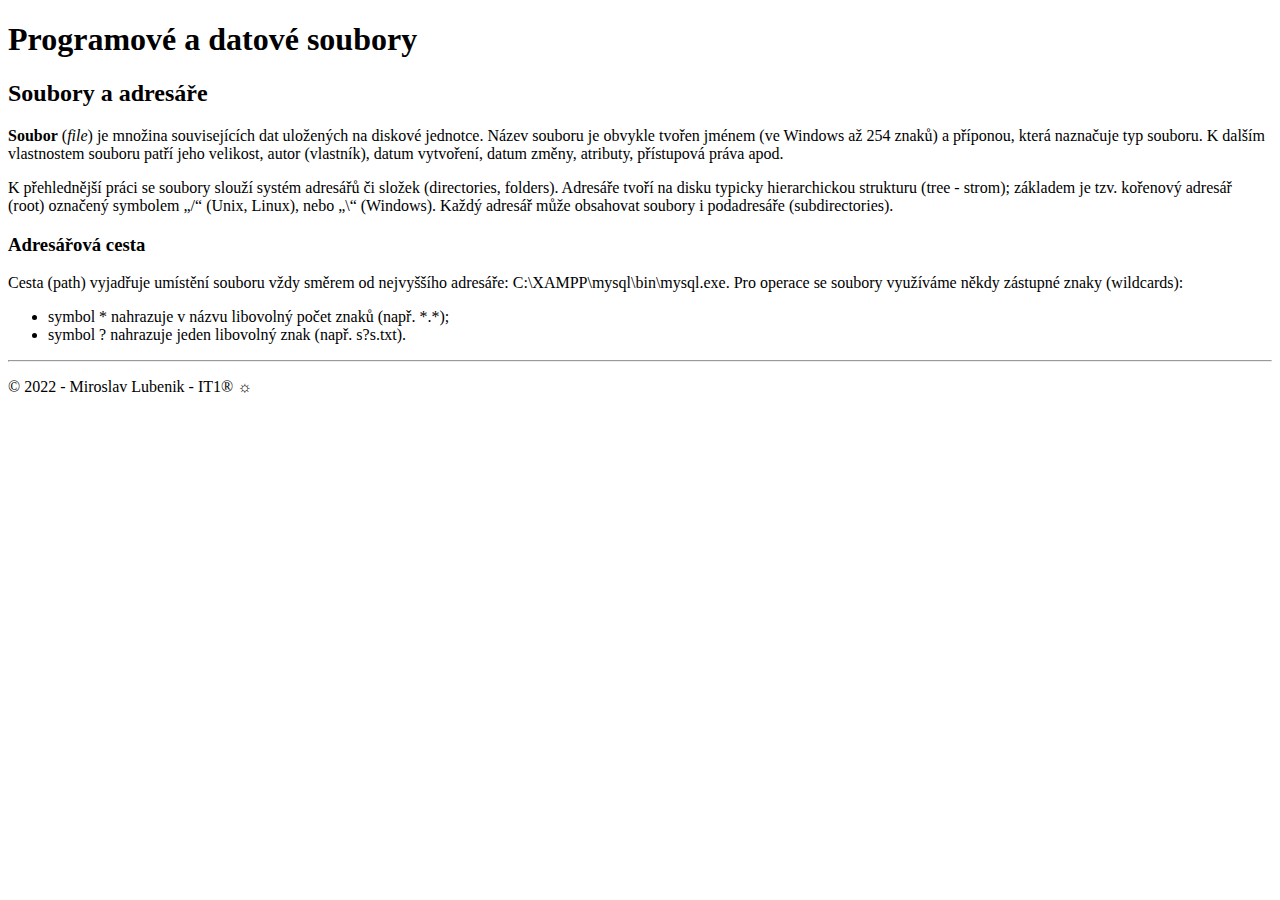
<file: programy-a-data/index.html/index.html>
<!DOCTYPE html>
<html lang="cs">
<head>
  <meta charset="UTF-8">
  <meta http-equiv="X-UA-Compatible" content="IE=edge">
  <meta name="viewport" content="width=device-width, initial-scale=1.0">
  <title>Programové a datové soubory</title>
</head>
<body>
  <header>
    <h1>Programové a datové soubory</h1>
  </header>
  <main>
    <h2 id="soubory">Soubory a adresáře</h2>
    <p><b>Soubor</b> (<i>file</i>) je množina souvisejících dat uložených na diskové jednotce. Název souboru je obvykle tvořen jménem (ve Windows až 254 znaků) a příponou, která naznačuje typ souboru. K dalším vlastnostem souboru patří jeho velikost, autor (vlastník), datum vytvoření, datum změny, atributy, přístupová práva apod.</p>
    <p>K přehlednější práci se soubory slouží systém adresářů či složek (directories, folders). Adresáře tvoří na disku typicky hierarchickou strukturu (tree - strom); základem je tzv. kořenový adresář (root) označený symbolem „/“ (Unix, Linux), nebo „\“ (Windows). Každý adresář může obsahovat soubory i podadresáře (subdirectories).</p>    
    <h3>Adresářová cesta</h3>
    <p>Cesta (path) vyjadřuje umístění souboru vždy směrem od nejvyššího adresáře: C:\XAMPP\mysql\bin\mysql.exe. Pro operace se soubory využíváme někdy zástupné znaky (wildcards):</p>
    <ul>
      <li>symbol * nahrazuje v názvu libovolný počet znaků (např. *.*);</li>
      <li>symbol ? nahrazuje jeden libovolný znak (např. s?s.txt).</li>
    </ul>    
  </main>
  <footer>
    <hr>
    <p>&copy; 2022 - Miroslav Lubenik - IT1&reg; &#x263c;</p>
  </footer>
</body>
</html>
</file>
<file: css/style.css>
header {
    background-color: rgb(0, 0, 0);
    padding: 20px 0px;
    margin: 30px;
    border: 7px solid rgba(59, 9, 7, 0.863);
}

body {
    width: 60%;
    margin: auto;
}

h1, h2, h3 {
    font-family: Arial, Helvetica, sans-serif;
}

h1 {
    color: rgb(212, 226, 12);
    text-align: center;
}

h2,
h3 {
    color: rgb(172, 76, 201);
    text-align: center;
}

h3 {
    border-top: 1px solid #333;
    border-right: 4px solid #333;
    border-left: 4px solid #333;
    font-size: 120%;
}

a {
    color: #ff00ff;
    text-decoration: none;
}

a:hover {
    background-color: rgb(194, 139, 72);
}

dt {
    font-size: 120%;
    font-weight: bold;
}

dd {
    border-left: 10px solid rgb(4, 180, 171);
    font-size: 120%;
}

table {
    border-collapse: collapse;
}
table, th, td {
    border: 1px solid rgb(221, 120, 120);
    
}
th, td {
    padding: 20px;
}
th {
    background-color: rgb(39, 6, 6);
    color: #ddd
}

.center {
    margin-left: auto;
    margin-right: auto;
    width: 80%;
  }

.bg-blue {
    background-color: rgb(9, 9, 133);

 }

.text-center {
    text-align: center;
    text-transform: uppercase;
 }

.text-bold {
    font-weight: 600;
}

#bg {
    background-color: rgb(226, 204, 175);
}
#bg2 {
    background-color: aquamarine;
}
</file>
<file: css/main.css>
body {
  font-family: 'Patrick Hand', cursive;
}

.container {
    width: 1200px;
    margin: 0 auto;
}

.flex-container {
    display: flex;
    flex-wrap: wrap;
    background-color: rgb(4, 26, 49);
  }
  
.flex-container > div {
    background-color: #c49494;
    margin: 10px;
    padding: 20px;
    font-size: 17px;
    min-width: 28.3%;
  }

@media only screen and (max-width: 600px) {
  body {
    background-color: rgb(55, 1, 92);
  }
  .container {
    width: 100%;
  }
  .flex-container{
    min-width: 85%;
  }
}
@import url('https://fonts.googleapis.com/css2?family=Patrick+Hand&display=swap');
</file>
<file: programy-a-data/css/style.css>
header {
    background-color: blue;
    padding: 20px 0px;
    margin: 30px;
    border: 7px solid black;
}

body {
    width: 60%;
    margin: auto;
}

h1, h2, h3 {
    font-family: Arial, Helvetica, sans-serif;
}

h1 {
    color: aqua;
    text-align: center;
}

h2,
h3 {
    color: rgb(255, 0, 0);
    text-align: center;
}

h3 {
    border-top: 4px solid #333;
    border-right: 4px solid #333;
    border-left: 4px solid #333;
    font-size: 120%;
}

a {
    color: #ff00ff;
    text-decoration: none;
}

a:hover {
    background-color: bisque;
}

dt {
    font-size: 120%;
    font-weight: bold;
}

dd {
    border-left: 10px solid rgba(145, 4, 173, 0.623);
    font-size: 120%;
}

table {
    border-collapse: collapse;
}
table, th, td {
    border: 1px solid #333;
    
}
th, td {
    padding: 20px;
}
th {
    background-color: #333;
    color: rgb(39, 196, 188)
}

.center {
    margin-left: auto;
    margin-right: auto;
    width: 80%;
  }
.text-bold{
    font-weight: 700;
}
#myfooter {
    background-color: coral;
}
</file>
